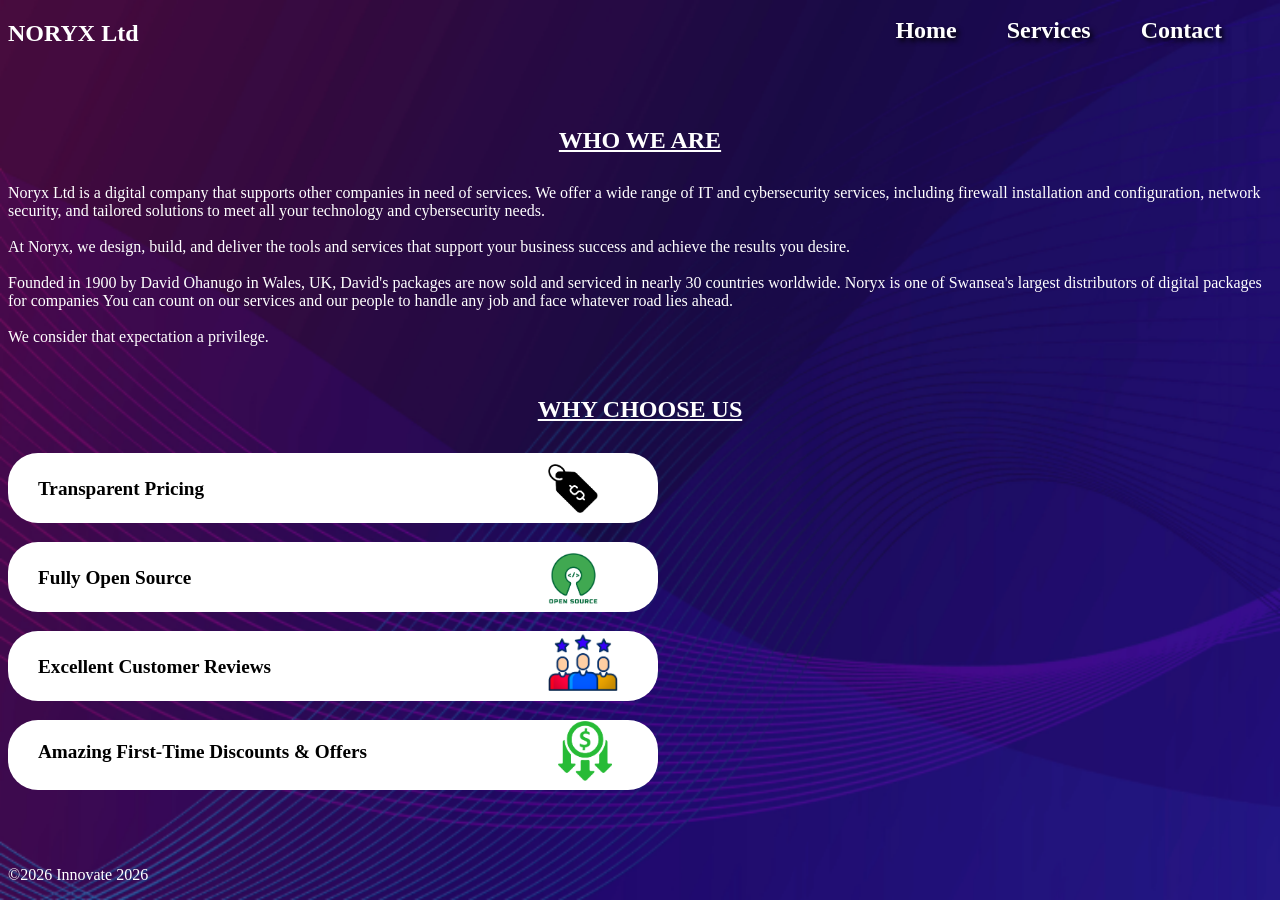
<file: index.html>
<!DOCTYPE html>
<html lang="en">
<head>
    <title>Noryx Ltd | Home</title>
    <meta charset="UTF-8">
    <meta name="viewport" content="width=device-width, initial-scale=1.0">
    <link rel="icon" type="image/x-icon" href="./img/logo.png"> <!--This tag is used to add a logo to the title of the website-->
    <link rel="stylesheet" href="style.css">
</head>

<body>
        <nav>
            <h1 id="title">NORYX Ltd</h1>
            <ul> <!--Using the ul tag, I have created 3 unordered list items which I have used for my navigation bar-->
                <li><a href="./index.html">Home</a></li>
                <li><a href="./services.html">Services</a></li>
                <li><a href="./contact.html">Contact</a></li>
            </ul>
        </nav>
    <h2 class = "intro-1">WHO WE ARE</h2> <!--I have created a class tag here so I can edit a group of things collectively in the CSS-->
   <p>Noryx Ltd is a digital company that supports other companies in need of services.
   We offer a wide range of IT and cybersecurity services, including firewall installation and configuration, network security, and tailored solutions to meet all your technology and cybersecurity needs.<br><br>
    At Noryx, we design, build, and deliver the tools and services that support your business success and achieve the results you desire.
<br><br>
Founded in 1900 by David Ohanugo in Wales, UK, David's packages are now sold and serviced in nearly 30 countries worldwide. Noryx is one of Swansea's largest distributors of digital packages for companies

You can count on our services and our people to handle any job and face whatever road lies ahead. <br><br>We consider that expectation a privilege.
   </p>

     <h2 class ="intro-1">WHY CHOOSE US</h2>
   
   <div id="pricing"> <!--I used an ID tag here to edit each individual section-->
        <p>Transparent Pricing</p>
        <img id="price_tag" src="./img/pricing.png" alt="image of a price tag"> <!--I have added alt tags alongside the images to improve the accessibility of the website for screen readers.-->
   </div>
   
    <div id="open_source">
        <p>Fully Open Source</p>
        <img src="./img/open_source.png" alt="image of an open source icon">
   </div>

   <div id="reviews">
        <p>Excellent Customer Reviews</p>
        <img src="./img/customer_reviews.png" alt="image of a customer holding a phone and giving a rating of 5 stars">
   </div>
   
   <div id="discount">
        <p>Amazing First-Time Discounts & Offers</p>
        <img src="./img/discount.png" alt="image of a discount tag">
   </div>

    <footer> <!--This is a sentence that goes at the bottom of the website for copyright purposes.-->
        <p> &copy;2026 Innovate 2026</p>
    </footer>
</body>
</html>
</file>
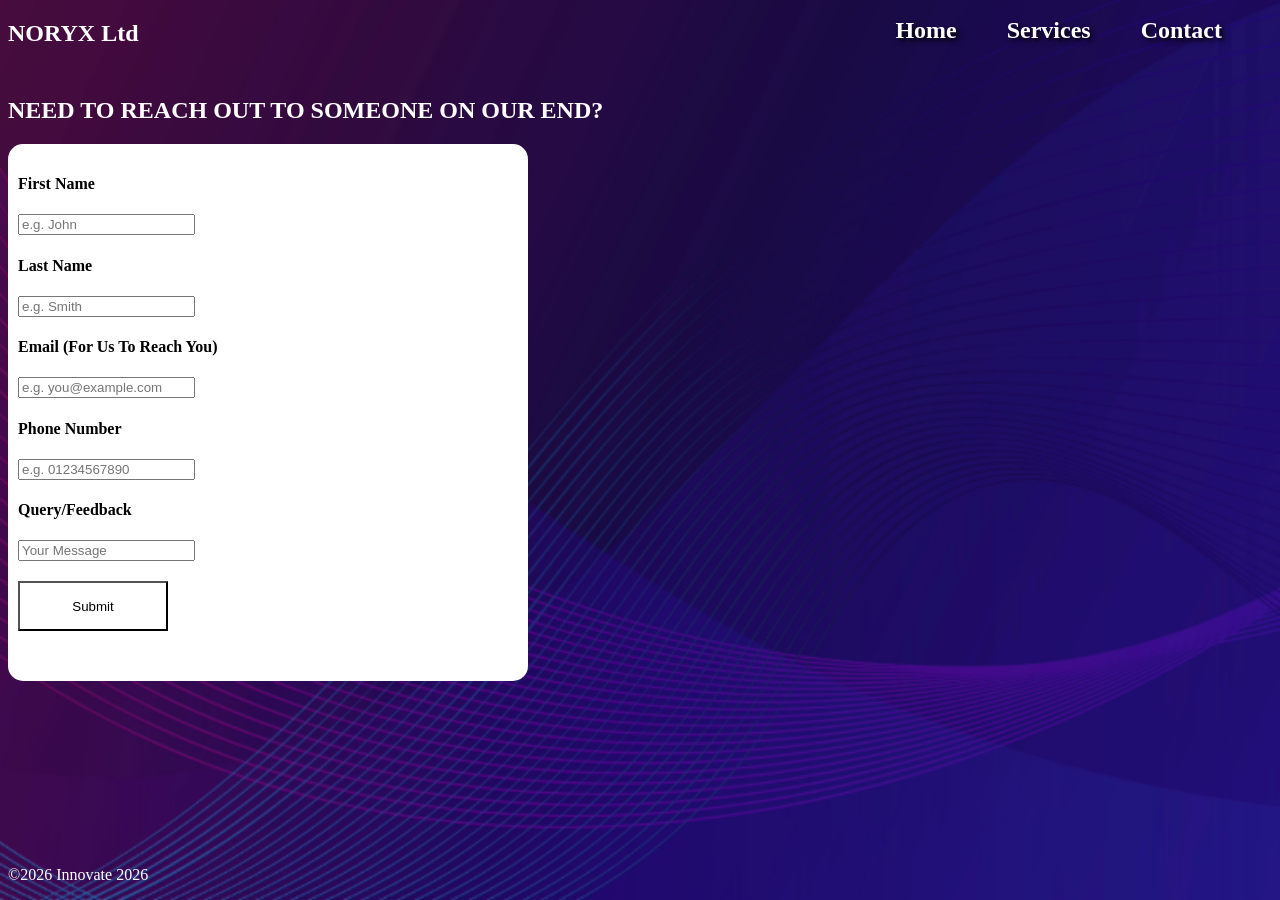
<file: contact.html>
<!DOCTYPE html>
<html lang="en">
<head>
    <title>Noryx Ltd | Contact</title>
    <meta charset="UTF-8">
    <meta name="viewport" content="width=device-width, initial-scale=1.0"> <!--This meta tag ensures that the website is responsive on all devices.-->
    <link rel="stylesheet" href="./style.css"> <!--This tag is included in all the webpages and it links the HTML file to an external CSS for styling.-->
    <link rel="icon" type="image/x-icon" href="./img/logo.png">
</head>

<body>
        <nav>
            <h1 id="title">NORYX Ltd</h1>
            <ul>
                <li><a href="./index.html">Home</a></li>
                <li><a href="./services.html">Services</a></li>
                <li><a href="./contact.html">Contact</a></li>
            </ul>
        </nav>

    <h2>NEED TO REACH OUT TO SOMEONE ON OUR END?</h2>
        <form action=""> <!--This form tag creates a for in the website that the user can fill out-->
            <h4>First Name</h4>
            <label for=""></label> <!--This tag is empty due to the fact that there is no database or server processing as it is only HTML and CSS-->
            <input type="text" placeholder="e.g. John">
            
            <h4>Last Name</h4>
            <label for=""></label>
            <input type="text" placeholder="e.g. Smith"> <!--The placeholder gives the user an example of the value that goes in the field-->

            <h4>Email (For Us To Reach You)</h4>
            <label for=""></label>
            <input type="email" placeholder="e.g. you@example.com"> <!--By setting input type to email, this ensures the website knows which type of information to look out for and the certain conditions that it comes with.-->

            <h4>Phone Number</h4>
            <label for=""></label>
            <input type="tel" placeholder="e.g. 01234567890">
            
            <h4>Query/Feedback</h4>
            <label for=""></label>
            <input type="tel" placeholder="Your Message">
         
            <label for=""></label>
            <input type="submit" id="submit">

        </form>
 <footer>
        <p> &copy;2026 Innovate 2026</p>
    </footer>
</body>
</html>
</file>
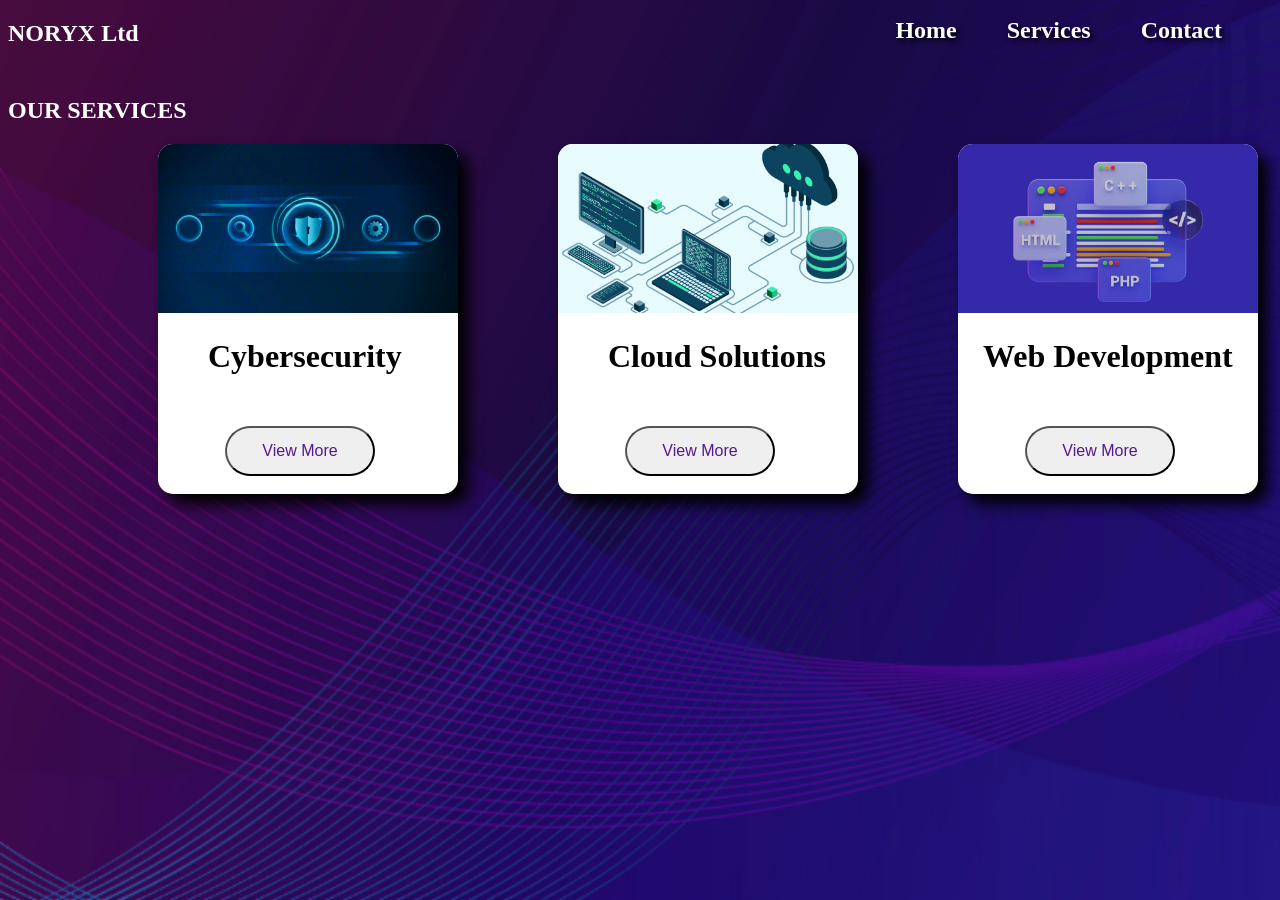
<file: services.html>
<!DOCTYPE html>
<html lang="en">
<head>
    <title>Noryx Ltd | Services</title>
    <meta charset="UTF-8">
    <meta name="viewport" content="width=device-width, initial-scale=1.0">
    <link rel="icon" type="image/x-icon" href="./img/logo.png">
    <link rel="stylesheet" href="style.css">
</head>

<body>
        <nav>
            <h1 id="title">NORYX Ltd</h1>
            <ul> <!--Using the ul tag, I have created 3 unordered list items which I have used for my navigation bar-->
                <li><a href="./index.html">Home</a></li>
                <li><a href="./services.html">Services</a></li>
                <li><a href="./contact.html">Contact</a></li>
            </ul>
        </nav>


 <h2 id = "intro-1">OUR SERVICES</h2>
   <div class="cybersecurity"> <!--I have created a div which acts as a container so I can control the look of everything regarding the cybersecurity box using the CSS-->
        <img id="cyber" src="./img/cyber2.png" alt="cybersecurity related image">
        <h1 id="cyber_text">Cybersecurity</h1>
        <button id = "view_more_cyber"><a id="view_more_cyber_a" href="">View More</a></button>
   </div>
    
   <div class="cloud_solution">
        <img id="cloud" src="./img/cloud.png" alt="cloud solution related image">
        <h1 id="cloud_text">Cloud Solutions</h1>
        <button id = "view_more_cloud"><a id="view_more_cloud_a" href="">View More</a></button>
   </div>

   <div class="web_dev">
        <img id="web" src="./img/web dev.png" alt="web development related image">
        <h1 id="web_text">Web Development</h1>
        <button id = "view_more_web"><a id="view_more_cloud_a" href="">View More</a></button>
   </div>

   <div class="it_support">
        <img id="it" src="./img/IT.png" alt="web development related image">
        <h1 id="it_text">IT Support</h1>
        <button id = "view_more_it"><a id="view_more_cloud_a" href="">View More</a></button>
   </div>



</body>

</html>
</file>
<file: style.css>
body{
    background-image: url(./img/Untitled\ -\ 08\ October\ 2026\ at\ 23.09.54-19.png);
    background-repeat: no-repeat; 
    background-size: cover; 
    background-position: center; 
    background-attachment: fixed; /*This tag ensures that the background image stays in place when the user scrolls*/
}
p{
    color: white;
    font-family: verdana; /*I changed the default font to verdana to make the text more appealing visually*/
}

h1, h2, h3, h4, h5, h6{
    color: white;
}


ul {
    list-style-type: none;
    float: right;
    padding: 0;
    margin-top: -50px;
    display: flex;
    font-weight: bold;
}

ul li a {
    display: inline;
    margin-right: 50px;
    text-shadow: 3px 3px 5px black;
    color: white;
    text-decoration: none;
    font-size: x-large;
}

ul li a:hover {
    color: aliceblue;
    background-color: navy;
    text-decoration: none;      
    border-bottom: 2px solid gold; 
    padding: 12px 12px 12px 12px;
    transition-duration: 0.25s; 
}

nav{
    margin-bottom: 50px;
}
.intro-1{  
    text-decoration: underline;
    text-align: center;
    padding-top: 30px;
    padding-bottom: 10px;
    
}

.cybersecurity{
    background-color: white;
    width: 300px;
    height: 350px;
    border-radius: 15px;
    margin-left: 150px;
    box-shadow: 10px 10px 15px black; /*This adds a shadow around the boxes in the services section*/
    
}
#cyber{
    width: 300px;
    border-top-left-radius: 15px;
    border-top-right-radius: 15px;
    
}
#cyber_text{
    color: black;
    margin-left: 50px;
}
#view_more_cyber{
    margin-left: 67px;
    margin-top: 30px;
    border-radius: 50px;
    width: 150px;
    height: 50px;
}
#view_more_cyber_a{
    font-size: medium;
    text-decoration: none;
}

.cloud_solution{
    background-color: white;
    width: 300px;
    height: 350px;
    border-radius: 15px;
    box-shadow: 10px 10px 15px black;
    margin-bottom: 20px;
    margin-left: 550px;
    margin-top: -350px;
    
}

#cloud{
    width: 300px;
    border-top-left-radius: 15px;
    border-top-right-radius: 15px;
    
}
#cloud_text{
    color: black;
    margin-left: 50px;
}
#view_more_cloud{
    margin-left: 67px;
    margin-top: 30px;
    border-radius: 50px;
    width: 150px;
    height: 50px;
}
#view_more_cloud_a{
    font-size: medium;
    text-decoration: none;
}

.web_dev{
    background-color: white;
    width: 300px;
    height: 350px;
    border-radius: 15px;
    box-shadow: 10px 10px 15px black;
    margin-bottom: 20px;
    margin-left: 950px;
    margin-top: -370px;
    
}

#web{
    width: 300px;
    border-top-left-radius: 15px;
    border-top-right-radius: 15px;
    
}
#web_text{
    color: black;
    margin-left: 25px;
}
#view_more_web{
    margin-left: 67px;
    margin-top: 30px;
    border-radius: 50px;
    width: 150px;
    height: 50px;
}
#view_more_web_a{
    font-size: medium;
    text-decoration: none;
}

.it_support{
    background-color: white;
    width: 300px;
    height: 350px;
    border-radius: 15px;
    box-shadow: 10px 10px 15px black;
    margin-bottom: 20px;
    margin-left: 1350px;
    margin-top: -370px;
    
}

#it{
    width: 300px;
    border-top-left-radius: 15px;
    border-top-right-radius: 15px;
    
}
#it_text{
    color: black;
    margin-left: 70px;
}
#view_more_it{
    margin-left: 67px;
    margin-top: 30px;
    border-radius: 50px;
    width: 150px;
    height: 50px;
}
#view_more_it_a{
    font-size: medium;
    text-decoration: none;
}


footer{
    position: fixed;
    bottom: 0;
    width: 100%;
}

#pricing{
    background-color: white;
    border-radius: 30px;
    width: 650px;
    height: 70px;
}
#pricing p{
    color: black;
    padding-top: 25px;
    padding-left: 30px;
    font-size: larger;
     font-family: cursive;
    font-weight: bold;
}
#price_tag{
    width: 50px;
    margin-left: 540px;
    margin-top: -55px;
    padding-bottom: 50px;
}

#open_source{
    background-color: white;
    border-radius: 30px;
    width: 650px;
    height: 70px;
}
#open_source p{
    color: black;
    padding-top: 25px;
    padding-left: 30px;
    font-size: larger;
    font-family: cursive;
    font-weight: bold;
}
#open_source img{
    width: 50px;
    margin-left: 540px;
    margin-top: -55px;
    padding-bottom: 50px;
}

#reviews{
    background-color: white;
    border-radius: 30px;
    width: 650px;
    height: 70px;
}
#reviews p{
    color: black;
    padding-top: 25px;
    padding-left: 30px;
    font-size: larger;
    font-family: cursive;
    font-weight: bold;
}
#reviews img{
    width: 70px;
    margin-left: 540px;
    margin-top: -63px;
    padding-bottom: 50px;
}


#discount{
    background-color: white;
    border-radius: 30px;
    width: 650px;
    height: 70px;
}
#discount p{
    color: black;
    padding-top: 21px;
    padding-left: 30px;
    font-size: larger;
    font-family: cursive;
    font-weight: bold;
}
#discount img{
    width: 54px;
    margin-left: 550px;
    margin-top: -61px;
    padding-bottom: 50px;
}

form h4{
    color: black;
}

form{
    background-color: white;
    border-radius: 15px;
    padding: 10px 10px 50px 10px;
    width: 500px;
}

#submit{
    display: block;
    margin-top: 20px;
    width: 150px;
    height: 50px;
    background-color: white;
}

#services_heading{
    text-align: center;
    text-decoration: underline;
}

#cybersecurity_services{
    background-color: white;
    border-radius: 5px;
    height: 200px;
}

#cybersecurity_services h3{
    color: black;
}



@media screen and (max-width: 600px){
    form{
        width: 450px;
    }
   
}
</file>
